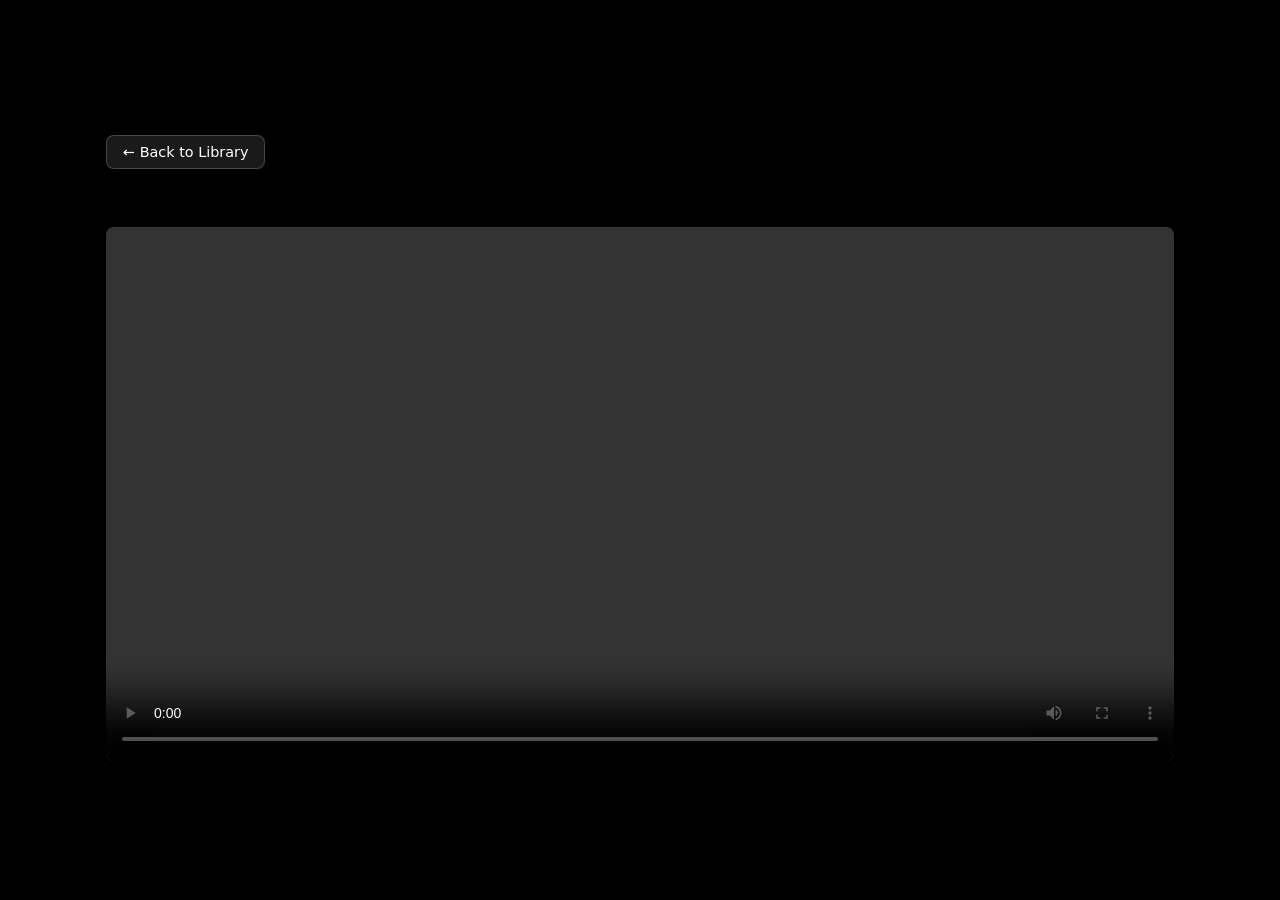
<file: player.html>
<!DOCTYPE html>
<html lang="en" data-theme="dark">
<head>
    <meta charset="UTF-8">
    <meta name="viewport" content="width=device-width, initial-scale=1.0">
    <title>Player</title>
    <style>
        * { margin: 0; padding: 0; box-sizing: border-box; }
        body {
            background: #000; color: #fff;
            font-family: 'Segoe UI', system-ui, sans-serif;
            display: flex; flex-direction: column;
            align-items: center; justify-content: center;
            min-height: 100vh;
        }
        .player-container { width: 100%; max-width: 1100px; padding: 1rem; }
        .back-btn {
            display: inline-block; padding: 0.5rem 1rem;
            background: rgba(255,255,255,0.1); color: #fff;
            border: 1px solid rgba(255,255,255,0.2); border-radius: 8px;
            cursor: pointer; text-decoration: none; font-size: 0.9rem;
            margin-bottom: 1rem; transition: background 0.2s;
        }
        .back-btn:hover { background: rgba(255,255,255,0.2); }
        video { width: 100%; border-radius: 8px; background: #111; max-height: 80vh; }
        .title-bar { padding: 0.8rem 0; font-size: 1.1rem; color: #ccc; }
        .file-info { font-size: 0.8rem; color: #666; margin-bottom: 1rem; }
        .transcoding-badge {
            display: inline-block; padding: 0.3rem 0.8rem;
            background: rgba(0,212,255,0.15); color: #00d4ff;
            border: 1px solid rgba(0,212,255,0.3); border-radius: 20px;
            font-size: 0.75rem; margin-left: 0.5rem; vertical-align: middle;
        }
        .multifile-list { margin-top: 1rem; }
        .multifile-list h4 { color: #888; margin-bottom: 0.5rem; font-size: 0.85rem; }
        .multifile-item {
            display: flex; justify-content: space-between; align-items: center;
            padding: 0.5rem 0.8rem; background: rgba(255,255,255,0.05);
            border-radius: 6px; margin-bottom: 0.3rem; font-size: 0.82rem;
        }
        .multifile-item span { color: #ccc; }
        .multifile-item button {
            background: #00d4ff; color: #000; border: none; border-radius: 4px;
            padding: 0.25rem 0.8rem; cursor: pointer; font-size: 0.78rem; font-weight: 600;
        }
        .multifile-item button:hover { background: #00b8e6; }
    </style>
</head>
<body>
    <div class="player-container">
        <a class="back-btn" href="/">&#8592; Back to Library</a>
        <div class="title-bar" id="titleBar"></div>
        <div class="file-info" id="fileInfo"></div>
        <video id="videoPlayer" controls autoplay>
            Your browser does not support the video tag.
        </video>
        <div id="multiFileSection" class="multifile-list" style="display:none"></div>
    </div>
    <script>
        const params = new URLSearchParams(window.location.search);
        const filePath = params.get("path") || "";
        const title = params.get("title") || "";
        const allVideos = params.get("videos") || "";

        const PLAYABLE = ["mp4", "webm", "ogg"];
        const TRANSCODE = ["mkv", "avi", "mov", "flv", "wmv", "ts", "m2ts", "vob"];

        document.getElementById("titleBar").textContent = decodeURIComponent(title);
        document.title = title ? decodeURIComponent(title) + " - Player" : "Player";

        function playPath(path, titleText) {
            const video = document.getElementById("videoPlayer");
            const ext = path.split(".").pop().split("?")[0].toLowerCase();
            const titleEl = document.getElementById("titleBar");
            if (titleText) titleEl.textContent = titleText;

            if (PLAYABLE.includes(ext)) {
                video.src = "/api/stream?path=" + encodeURIComponent(path);
            } else if (TRANSCODE.includes(ext)) {
                video.src = "/api/transcode?path=" + encodeURIComponent(path);
                const badge = document.createElement("span");
                badge.className = "transcoding-badge";
                badge.textContent = "Transcoding";
                titleEl.appendChild(badge);
            } else {
                video.style.display = "none";
                const err = document.createElement("div");
                err.style.cssText = "background:rgba(255,82,82,0.1);border:1px solid #ff5252;border-radius:10px;padding:1.5rem;text-align:center;margin-top:1rem;";
                err.innerHTML = '<h3 style="color:#ff5252;margin-bottom:0.5rem;">Unsupported format</h3>' +
                    '<p style="color:#aaa;font-size:0.9rem;margin-bottom:1rem;">.' + ext.toUpperCase() + ' cannot be played.</p>' +
                    '<a href="/api/stream?path=' + encodeURIComponent(path) + '" download style="display:inline-block;padding:0.6rem 1.5rem;background:#00d4ff;color:#000;border:none;border-radius:8px;font-size:0.95rem;font-weight:600;text-decoration:none;">Download</a>';
                document.querySelector(".player-container").appendChild(err);
                return;
            }
        }

        if (filePath) {
            playPath(filePath, decodeURIComponent(title));
        }

        if (allVideos) {
            try {
                const videos = JSON.parse(decodeURIComponent(allVideos));
                if (videos.length > 1) {
                    const section = document.getElementById("multiFileSection");
                    section.style.display = "block";
                    section.innerHTML = '<h4>All files in this folder:</h4>';
                    videos.forEach(v => {
                        const item = document.createElement("div");
                        item.className = "multifile-item";
                        const ext2 = v.name.split(".").pop().toLowerCase();
                        const tag = TRANSCODE.includes(ext2) ? " [transcoded]" : "";
                        item.innerHTML = '<span>' + v.name + ' (' + v.size + ')' + tag + '</span>';
                        const btn = document.createElement("button");
                        btn.textContent = "Play";
                        btn.addEventListener("click", () => playPath(v.path, v.name));
                        item.appendChild(btn);
                        section.appendChild(item);
                    });
                }
            } catch(e) {}
        }
    </script>
</body>
</html>
</file>
